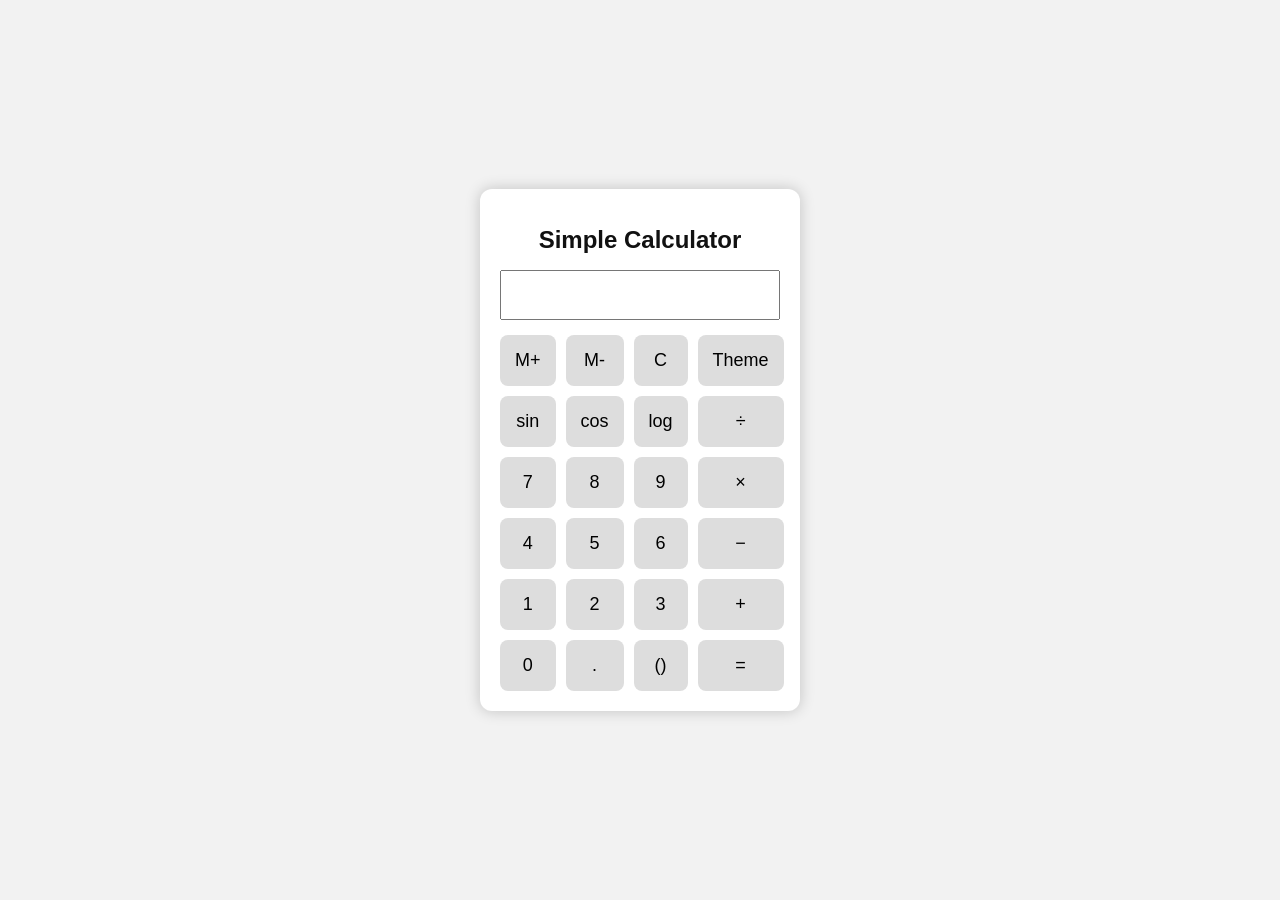
<file: index.html>
<!DOCTYPE html>
<html lang="en">
<head>
  <meta charset="UTF-8" />
  <meta name="viewport" content="width=device-width, initial-scale=1.0" />
  <title>Simple Calculator</title>
  <link rel="stylesheet" href="style.css" />
</head>
<body>
  <div class="calculator">
    <h1>Simple Calculator</h1>

    <input type="text" id="display" readonly />

    <div class="buttons">
      <button onclick="memoryAdd()">M+</button>
      <button onclick="memorySubtract()">M-</button>
      <button onclick="clearDisplay()">C</button>
      <button onclick="toggleTheme()">Theme</button>

      <button onclick="appendValue('sin(')">sin</button>
      <button onclick="appendValue('cos(')">cos</button>
      <button onclick="appendValue('log(')">log</button>
      <button onclick="appendValue('/')">÷</button>

      <button onclick="appendValue('7')">7</button>
      <button onclick="appendValue('8')">8</button>
      <button onclick="appendValue('9')">9</button>
      <button onclick="appendValue('*')">×</button>

      <button onclick="appendValue('4')">4</button>
      <button onclick="appendValue('5')">5</button>
      <button onclick="appendValue('6')">6</button>
      <button onclick="appendValue('-')">−</button>

      <button onclick="appendValue('1')">1</button>
      <button onclick="appendValue('2')">2</button>
      <button onclick="appendValue('3')">3</button>
      <button onclick="appendValue('+')">+</button>

      <button onclick="appendValue('0')">0</button>
      <button onclick="appendValue('.')">.</button>
      <button onclick="appendValue('()')">()</button>
      <button onclick="calculate()">=</button>
    </div>
  </div>

  <script src="math.js"></script>
</body>
</html>
</file>
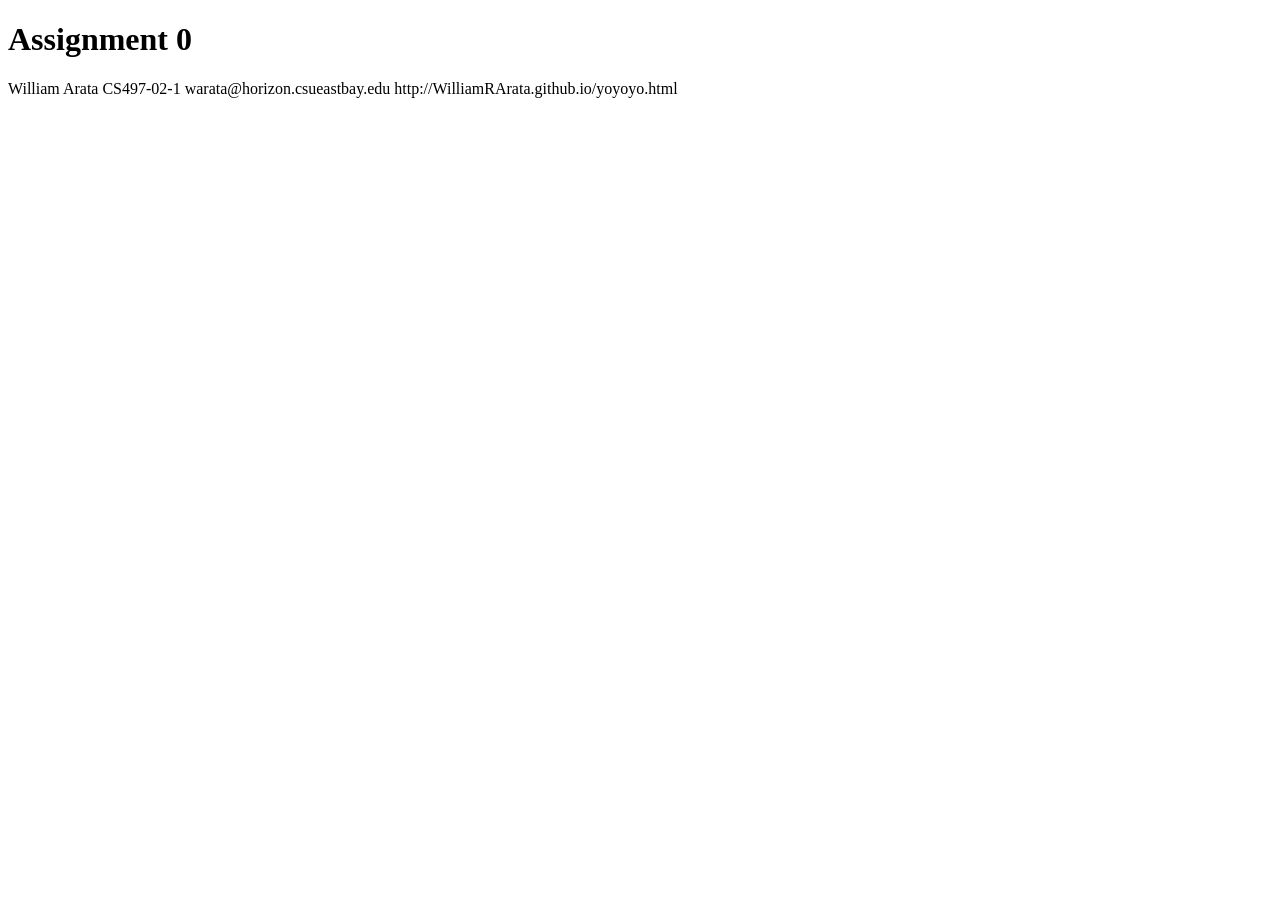
<file: yoyoyo.html>
<!DOCTYPE html>
<html lang="en">
<head>
    <meta charset="UTF-8">
    <meta name="viewport" content="width=device-width, initial-scale=1.0">
    <title>Assignment 0</title>
</head>
<body>
    <h1>Assignment 0</h1>
    <p>William Arata CS497-02-1 warata@horizon.csueastbay.edu http://WilliamRArata.github.io/yoyoyo.html </p>
</body>
</html>
</file>
<file: style.css>
* {
  box-sizing: border-box;
}

body {
  font-family: Arial, sans-serif;
  background-color: #f2f2f2;
  color: #111;
  display: flex;
  justify-content: center;
  align-items: center;
  height: 100vh;
  margin: 0;
}

.calculator {
  background: white;
  padding: 20px;
  border-radius: 12px;
  box-shadow: 0 0 15px rgba(0, 0, 0, 0.2);
  width: 320px;
}

h1 {
  text-align: center;
  font-size: 24px;
}

#display {
  width: 100%;
  height: 50px;
  font-size: 24px;
  text-align: right;
  padding: 10px;
  margin-bottom: 15px;
}

.buttons {
  display: grid;
  grid-template-columns: repeat(4, 1fr);
  gap: 10px;
}

button {
  padding: 15px;
  font-size: 18px;
  cursor: pointer;
  border: none;
  border-radius: 8px;
  background-color: #ddd;
}

button:hover {
  background-color: #ccc;
}

.dark {
  background-color: #111;
  color: white;
}

.dark .calculator {
  background-color: #222;
}

.dark button {
  background-color: #444;
  color: white;
}

.dark button:hover {
  background-color: #555;
}
</file>
